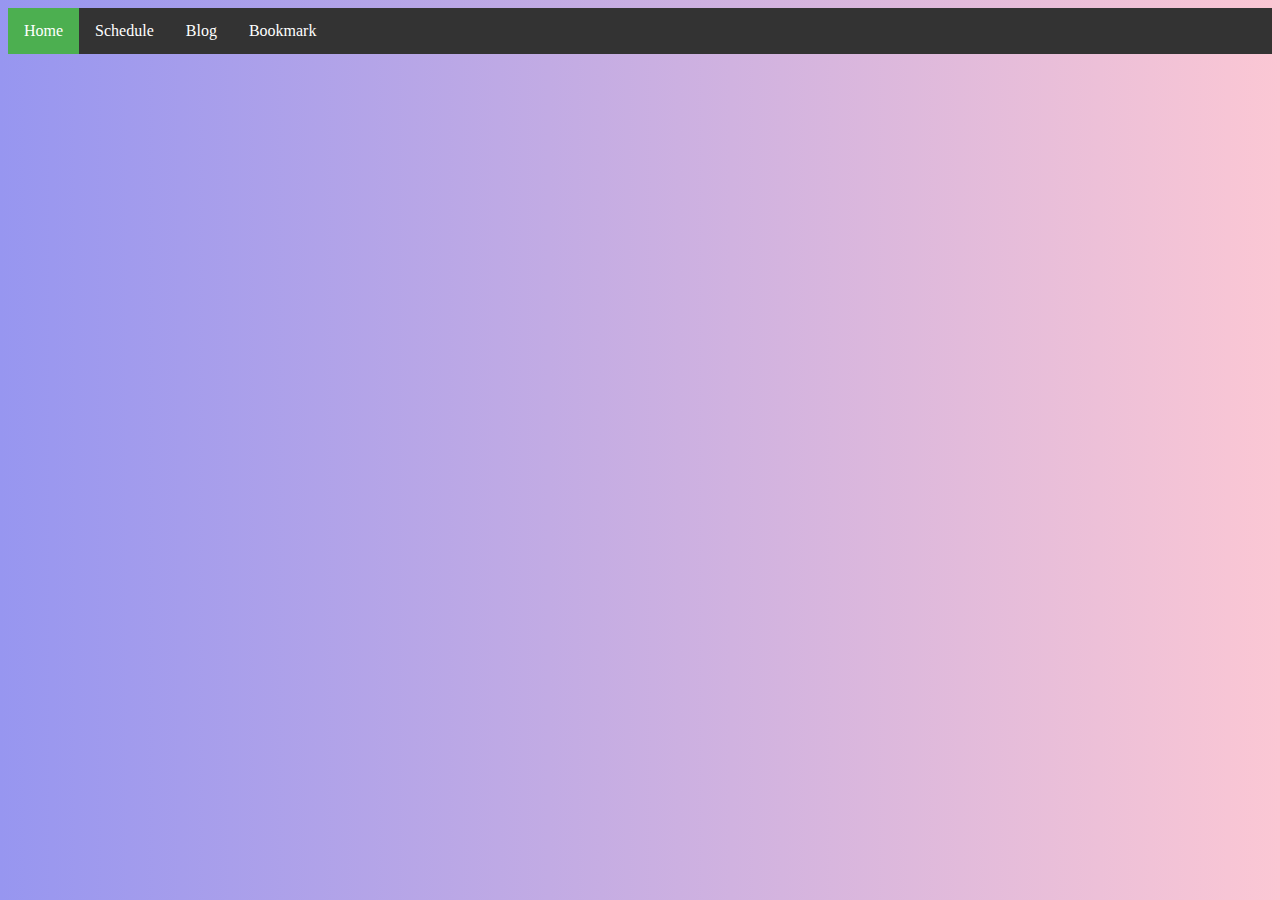
<file: blog.html>
<!DOCTYPE html>
<html>
<head>
    <style type="text/css">
    ul {
    list-style-type: none;
    margin: 0;
    padding: 0;
    background-color: #333;
}
ul:after{
    content:'';
    display: block;
    clear:both;
}
li {
    float: left;
}
li a {
    display: block;
    color: white;
    text-align: center;
    padding: 14px 16px;
    text-decoration: none;
}
li a:hover:not(.active) {
    background-color: #111;
}
.active {
    background-color: #4CAF50;
}</style>
    <style>
    @import url(https://fonts.googleapis.com/css?family=Varela+Round);

html, body { background: linear-gradient(to right, #9796f0, #fbc7d4);  }


        </style>
</head>
<body>
    <ul>
      <li><a class="active" href="main.html">Home</a></li>
      <li><a href="schedule.html">Schedule</a></li>
      <li><a href="blog.html">Blog</a></li>
      <li><a href="bookmark.html">Bookmark</a></li>
    </ul>


</body>
</html>
</file>
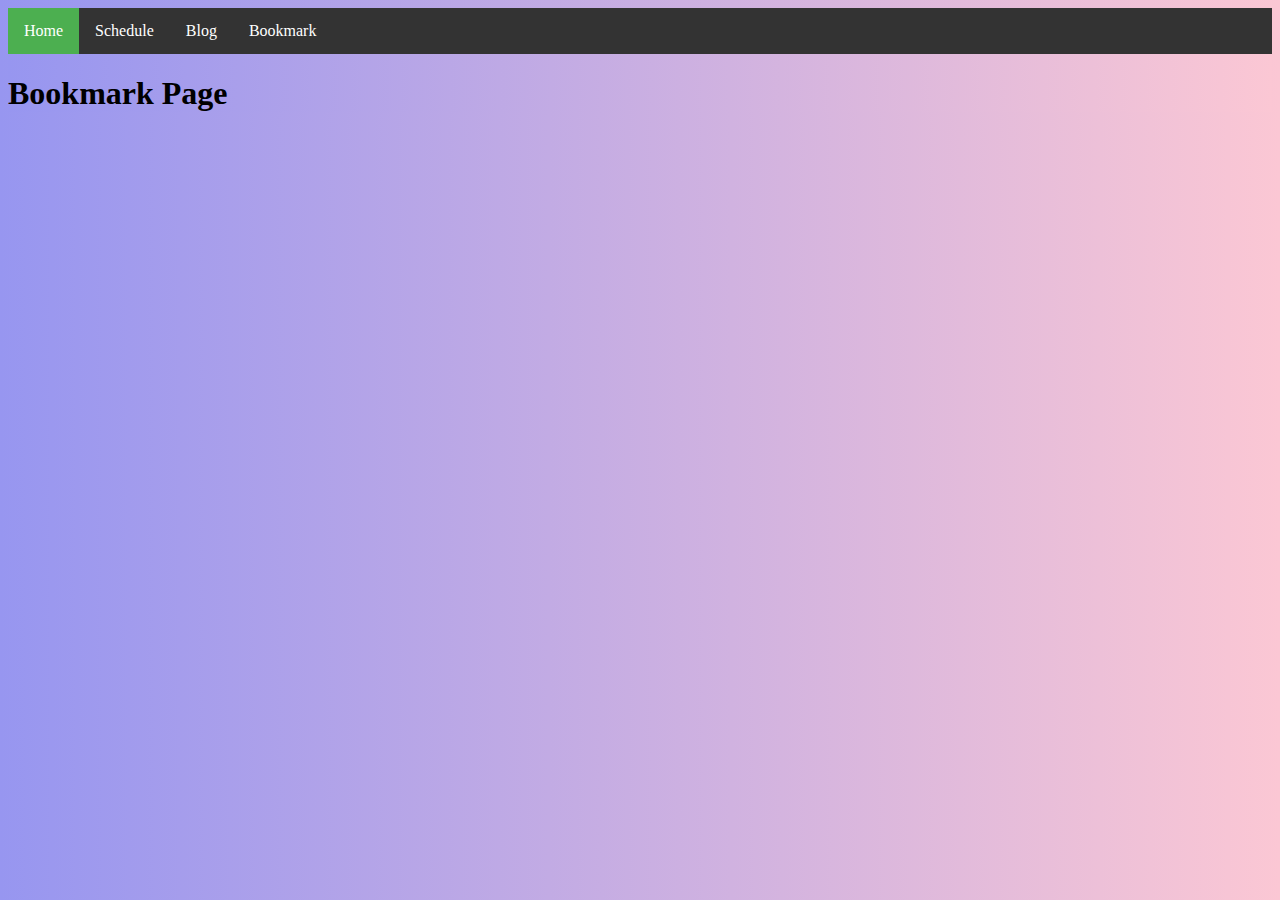
<file: bookmark.html>
<!DOCTYPE html>
<html>
<head>
    <style type="text/css">
    ul {
    list-style-type: none;
    margin: 0;
    padding: 0;
    background-color: #333;
}
ul:after{
    content:'';
    display: block;
    clear:both;
}
li {
    float: left;
}
li a {
    display: block;
    color: white;
    text-align: center;
    padding: 14px 16px;
    text-decoration: none;
}
li a:hover:not(.active) {
    background-color: #111;
}
.active {
    background-color: #4CAF50;
}</style>
    <style>
    @import url(https://fonts.googleapis.com/css?family=Varela+Round);

html, body { background: linear-gradient(to right, #9796f0, #fbc7d4);  }


        </style>
</head>
<body>
    <ul>
      <li><a class="active" href="main.html">Home</a></li>
      <li><a href="schedule.html">Schedule</a></li>
      <li><a href="blog.html">Blog</a></li>
      <li><a href="bookmark.html">Bookmark</a></li>
    </ul>

<h1> Bookmark Page </h1>
</body>
</html>
</file>
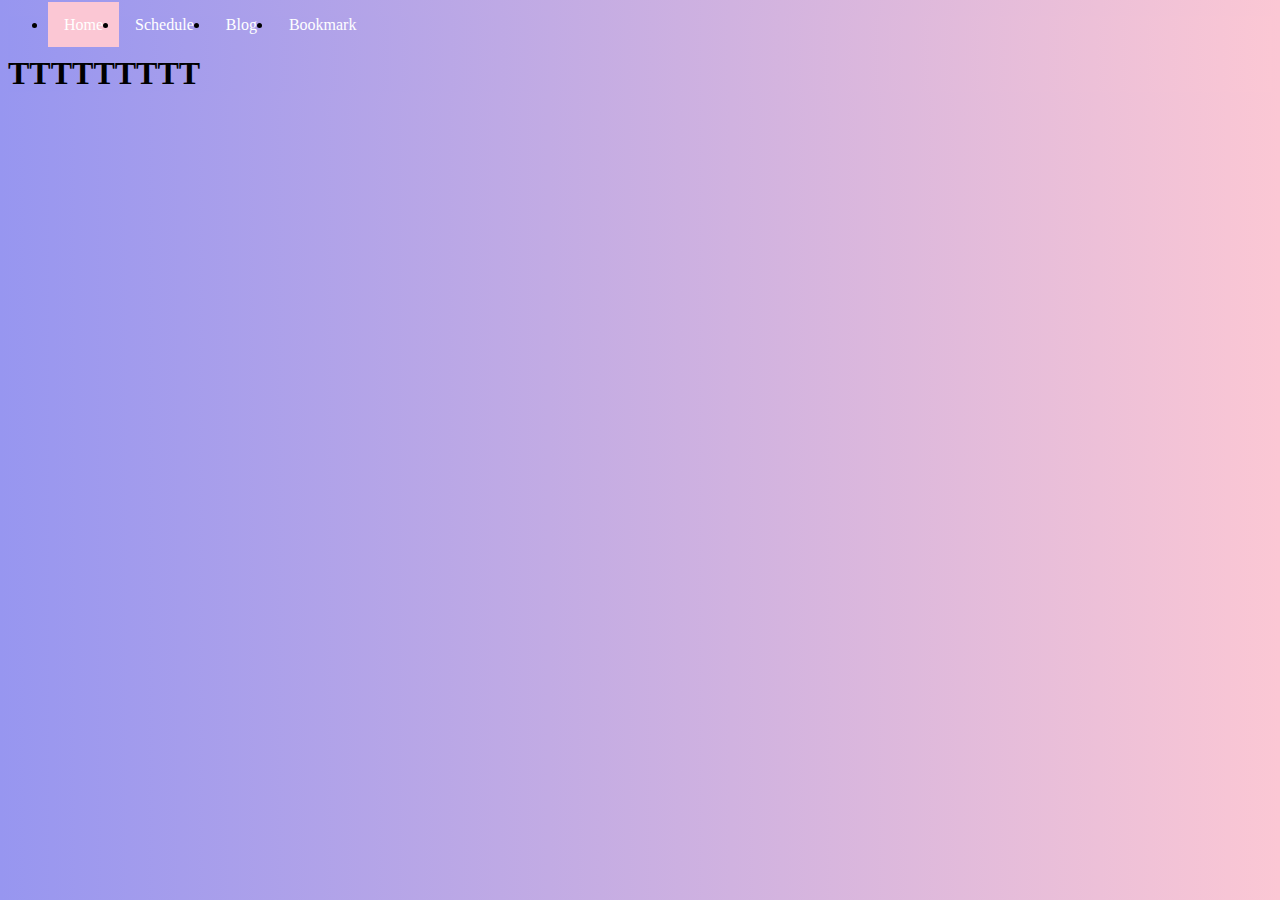
<file: main2.html>
<!DOCTYPE html>
<html>
<head>
    <style type="text/css">
<div style="border-top:2px solid red">»ó´Ü Å×µÎ¸® ¼³Á¤</div>
    
    ul {
    list-style-type: none;
    margin: 0 auto;
    padding: 0;
    background-color: #333;
}
ul:after{
    content:'';
    display: block;
    clear:both;
}
li {
    float: left;
}
li a {
    display: white;
    color: white;
    text-align: center;
    padding: 14px 16px;
    text-decoration: none;
}
li a:hover:not(.active) {
    background-color: #111;
}
.active {
    background-color: #fbc7d4;
}</style>
    <style>
    @import url(https://fonts.googleapis.com/css?family=Varela+Round);

html, body { background: linear-gradient(to right, #9796f0, #fbc7d4);  }


        </style>
</head>
<body>

    <ul>
      <li><a class="active" href="main.html">Home</a></li>
      <li><a href="schedule.html">Schedule</a></li>
      <li><a href="blog.html">Blog</a></li>
      <li><a href="bookmark.html">Bookmark</a></li>
    </ul>

<h1> TTTTTTTTT</h1>
</body>
</html>
</file>
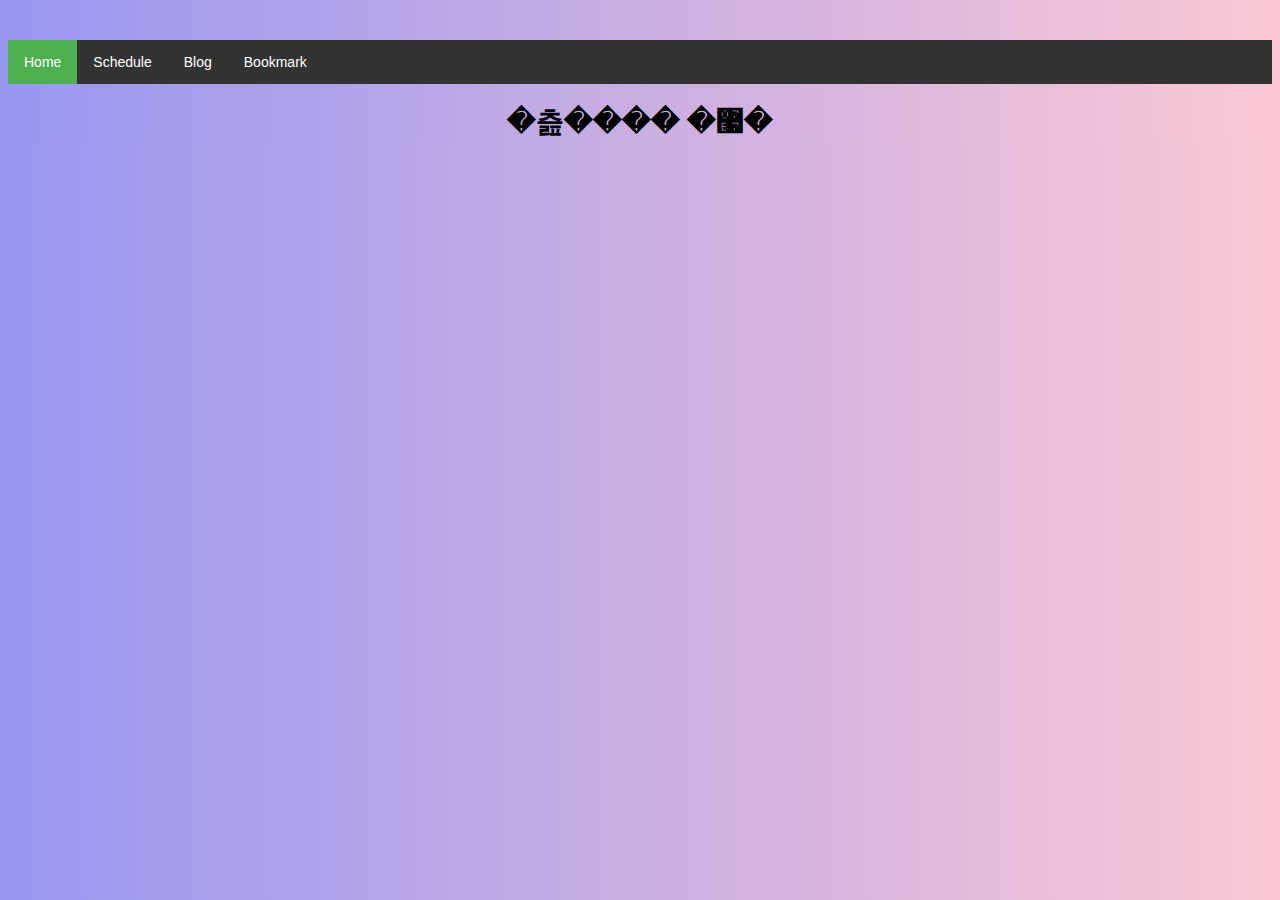
<file: schedule.html>
<!DOCTYPE html>
<html>
<head>
    <style type="text/css">
    ul {
    list-style-type: none;
    margin: 0;
    padding: 0;
    background-color: #333;
}
ul:after{
    content:'';
    display: block;
    clear:both;
}
li {
    float: left;
}
li a {
    display: block;
    color: white;
    text-align: center;
    padding: 14px 16px;
    text-decoration: none;
}
li a:hover:not(.active) {
    background-color: #111;
}
.active {
    background-color: #4CAF50;
}</style>
    <style>
    @import url(https://fonts.googleapis.com/css?family=Varela+Round);

html, body { background: linear-gradient(to right, #9796f0, #fbc7d4);  }


        </style>
</head>
<body>
    <ul>
      <li><a class="active" href="main.html">Home</a></li>
      <li><a href="schedule.html">Schedule</a></li>
      <li><a href="blog.html">Blog</a></li>
      <li><a href="bookmark.html">Bookmark</a></li>
    </ul>
<h1>�츮���� �޷�</h1>

</body>

<!-- Ȯ�� -->

<head>
<link rel='stylesheet' type='text/css' href='http://www.blueb.co.kr/data/201010/IJ12872423858253/fullcalendar.css' />
<script type='text/javascript' src='http://www.blueb.co.kr/data/201010/IJ12872423858253/jquery.js'></script>
<script type='text/javascript' src='http://www.blueb.co.kr/data/201010/IJ12872423858253/jquery-ui-custom.js'></script>
<script type='text/javascript' src='http://www.blueb.co.kr/data/201010/IJ12872423858253/fullcalendar.min.js'></script>
<script type='text/javascript'>

	$(document).ready(function() {

		var date = new Date();
		var d = date.getDate();
		var m = date.getMonth();
		var y = date.getFullYear();

		$('#calendar').fullCalendar({
			header: {
				left: 'prev,next today',
				center: 'title',
				right: 'month,basicWeek,basicDay'
			},
			editable: true,
			events: [
				{
					title: 'All Day Event',
					start: new Date(y, m, 1)
				},
				{
					title: 'Long Event',
					start: new Date(y, m, d-5),
					end: new Date(y, m, d-2)
				},
				{
					id: 999,
					title: 'Repeating Event',
					start: new Date(y, m, d-3, 16, 0),
					allDay: false
				},
				{
					id: 999,
					title: 'Repeating Event',
					start: new Date(y, m, d+4, 16, 0),
					allDay: false
				},
				{
					title: 'Meeting',
					start: new Date(y, m, d, 10, 30),
					allDay: false
				},
				{
					title: 'Lunch',
					start: new Date(y, m, d, 12, 0),
					end: new Date(y, m, d, 14, 0),
					allDay: false
				},
				{
					title: 'Birthday Party',
					start: new Date(y, m, d+1, 19, 0),
					end: new Date(y, m, d+1, 22, 30),
					allDay: false
				},
				{
					title: 'Click for Google',
					start: new Date(y, m, 28),
					end: new Date(y, m, 29),
					url: 'http://google.com/'
				}
			]
		});

	});

</script>
<style type='text/css'>

	body {
		margin-top: 40px;
		text-align: center;
		font-size: 14px;
		font-family: "Lucida Grande",Helvetica,Arial,Verdana,sans-serif;
		}

	#calendar {
		width: 900px;
		margin: 0 auto;
		}

</style>
</head>
<body>
<div id='calendar'></div>
</body>
</html>
</file>
